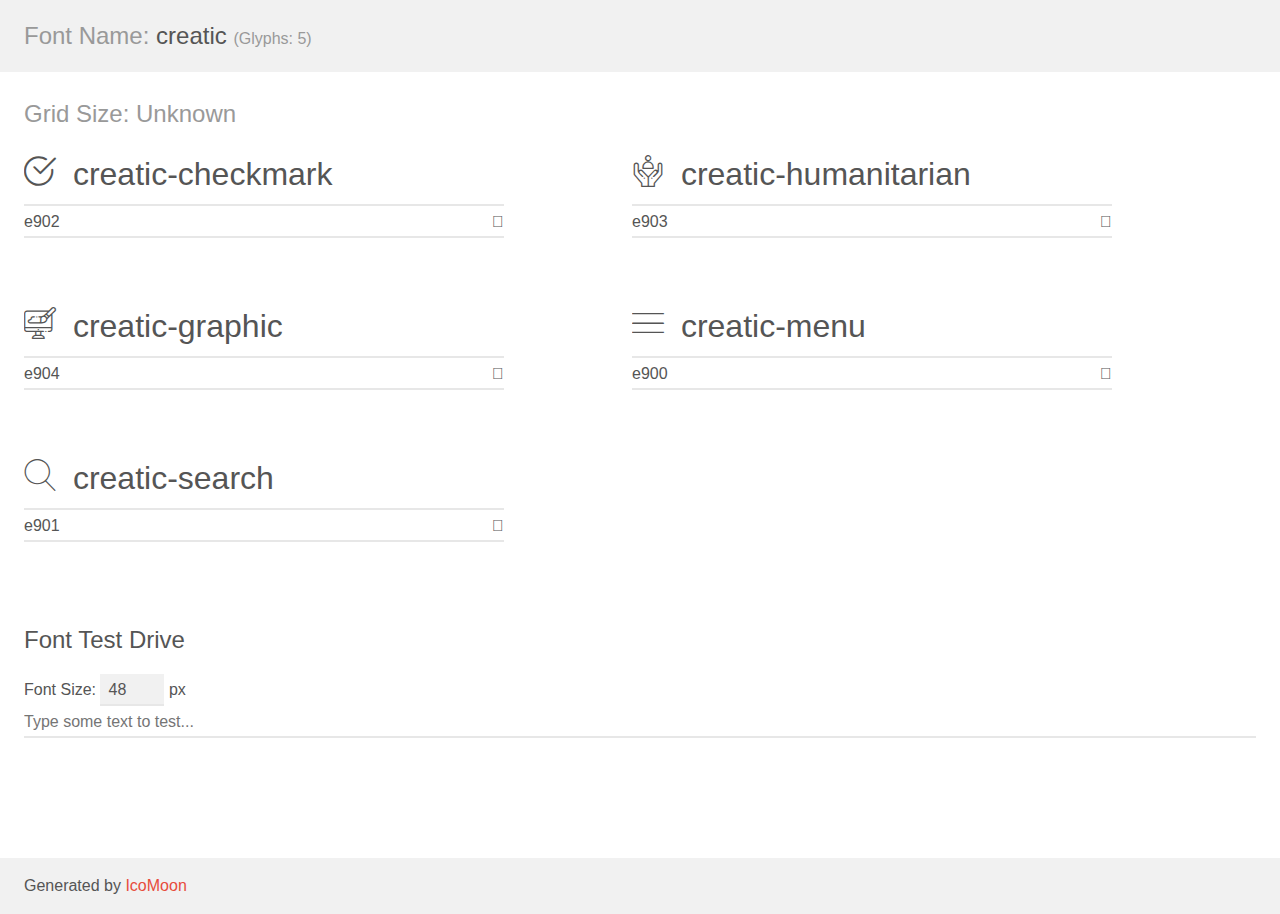
<file: creatic/plugins/creatic-icons/demo.html>
<!doctype html>
<html>
<head>
    <meta charset="utf-8">
    <title>IcoMoon Demo</title>
    <meta name="description" content="An Icon Font Generated By IcoMoon.io">
    <meta name="viewport" content="width=device-width, initial-scale=1">
    <link rel="stylesheet" href="demo-files/demo.css">
    <link rel="stylesheet" href="style.css"></head>
<body>
    <div class="bgc1 clearfix">
        <h1 class="mhmm mvm"><span class="fgc1">Font Name:</span> creatic <small class="fgc1">(Glyphs:&nbsp;5)</small></h1>
    </div>
    <div class="clearfix mhl ptl">
        <h1 class="mvm mtn fgc1">Grid Size: Unknown</h1>
        <div class="glyph fs1">
            <div class="clearfix bshadow0 pbs">
                <span class="creatic-checkmark"></span>
                <span class="mls"> creatic-checkmark</span>
            </div>
            <fieldset class="fs0 size1of1 clearfix hidden-false">
                <input type="text" readonly value="e902" class="unit size1of2" />
                <input type="text" maxlength="1" readonly value="&#xe902;" class="unitRight size1of2 talign-right" />
            </fieldset>
            <div class="fs0 bshadow0 clearfix hidden-true">
                <span class="unit pvs fgc1">liga: </span>
                <input type="text" readonly value="" class="liga unitRight" />
            </div>
        </div>
        <div class="glyph fs1">
            <div class="clearfix bshadow0 pbs">
                <span class="creatic-humanitarian"></span>
                <span class="mls"> creatic-humanitarian</span>
            </div>
            <fieldset class="fs0 size1of1 clearfix hidden-false">
                <input type="text" readonly value="e903" class="unit size1of2" />
                <input type="text" maxlength="1" readonly value="&#xe903;" class="unitRight size1of2 talign-right" />
            </fieldset>
            <div class="fs0 bshadow0 clearfix hidden-true">
                <span class="unit pvs fgc1">liga: </span>
                <input type="text" readonly value="" class="liga unitRight" />
            </div>
        </div>
        <div class="glyph fs1">
            <div class="clearfix bshadow0 pbs">
                <span class="creatic-graphic"></span>
                <span class="mls"> creatic-graphic</span>
            </div>
            <fieldset class="fs0 size1of1 clearfix hidden-false">
                <input type="text" readonly value="e904" class="unit size1of2" />
                <input type="text" maxlength="1" readonly value="&#xe904;" class="unitRight size1of2 talign-right" />
            </fieldset>
            <div class="fs0 bshadow0 clearfix hidden-true">
                <span class="unit pvs fgc1">liga: </span>
                <input type="text" readonly value="" class="liga unitRight" />
            </div>
        </div>
        <div class="glyph fs1">
            <div class="clearfix bshadow0 pbs">
                <span class="creatic-menu"></span>
                <span class="mls"> creatic-menu</span>
            </div>
            <fieldset class="fs0 size1of1 clearfix hidden-false">
                <input type="text" readonly value="e900" class="unit size1of2" />
                <input type="text" maxlength="1" readonly value="&#xe900;" class="unitRight size1of2 talign-right" />
            </fieldset>
            <div class="fs0 bshadow0 clearfix hidden-true">
                <span class="unit pvs fgc1">liga: </span>
                <input type="text" readonly value="" class="liga unitRight" />
            </div>
        </div>
        <div class="glyph fs1">
            <div class="clearfix bshadow0 pbs">
                <span class="creatic-search"></span>
                <span class="mls"> creatic-search</span>
            </div>
            <fieldset class="fs0 size1of1 clearfix hidden-false">
                <input type="text" readonly value="e901" class="unit size1of2" />
                <input type="text" maxlength="1" readonly value="&#xe901;" class="unitRight size1of2 talign-right" />
            </fieldset>
            <div class="fs0 bshadow0 clearfix hidden-true">
                <span class="unit pvs fgc1">liga: </span>
                <input type="text" readonly value="" class="liga unitRight" />
            </div>
        </div>
    </div>

    <!--[if gt IE 8]><!-->
    <div class="mhl clearfix mbl">
        <h1>Font Test Drive</h1>
        <label>
            Font Size: <input id="fontSize" type="number" class="textbox0 mbm"
            min="8" value="48" />
            px
        </label>
        <input id="testText" type="text" class="phl size1of1 mvl"
        placeholder="Type some text to test..." value=""/>
        <div id="testDrive" class="creatic-" style="font-family: creatic">&nbsp;
        </div>
    </div>
    <!--<![endif]-->
    <div class="bgc1 clearfix">
        <p class="mhl">Generated by <a href="https://icomoon.io/app">IcoMoon</a></p>
    </div>

    <script src="demo-files/demo.js"></script>
</body>
</html>
</file>
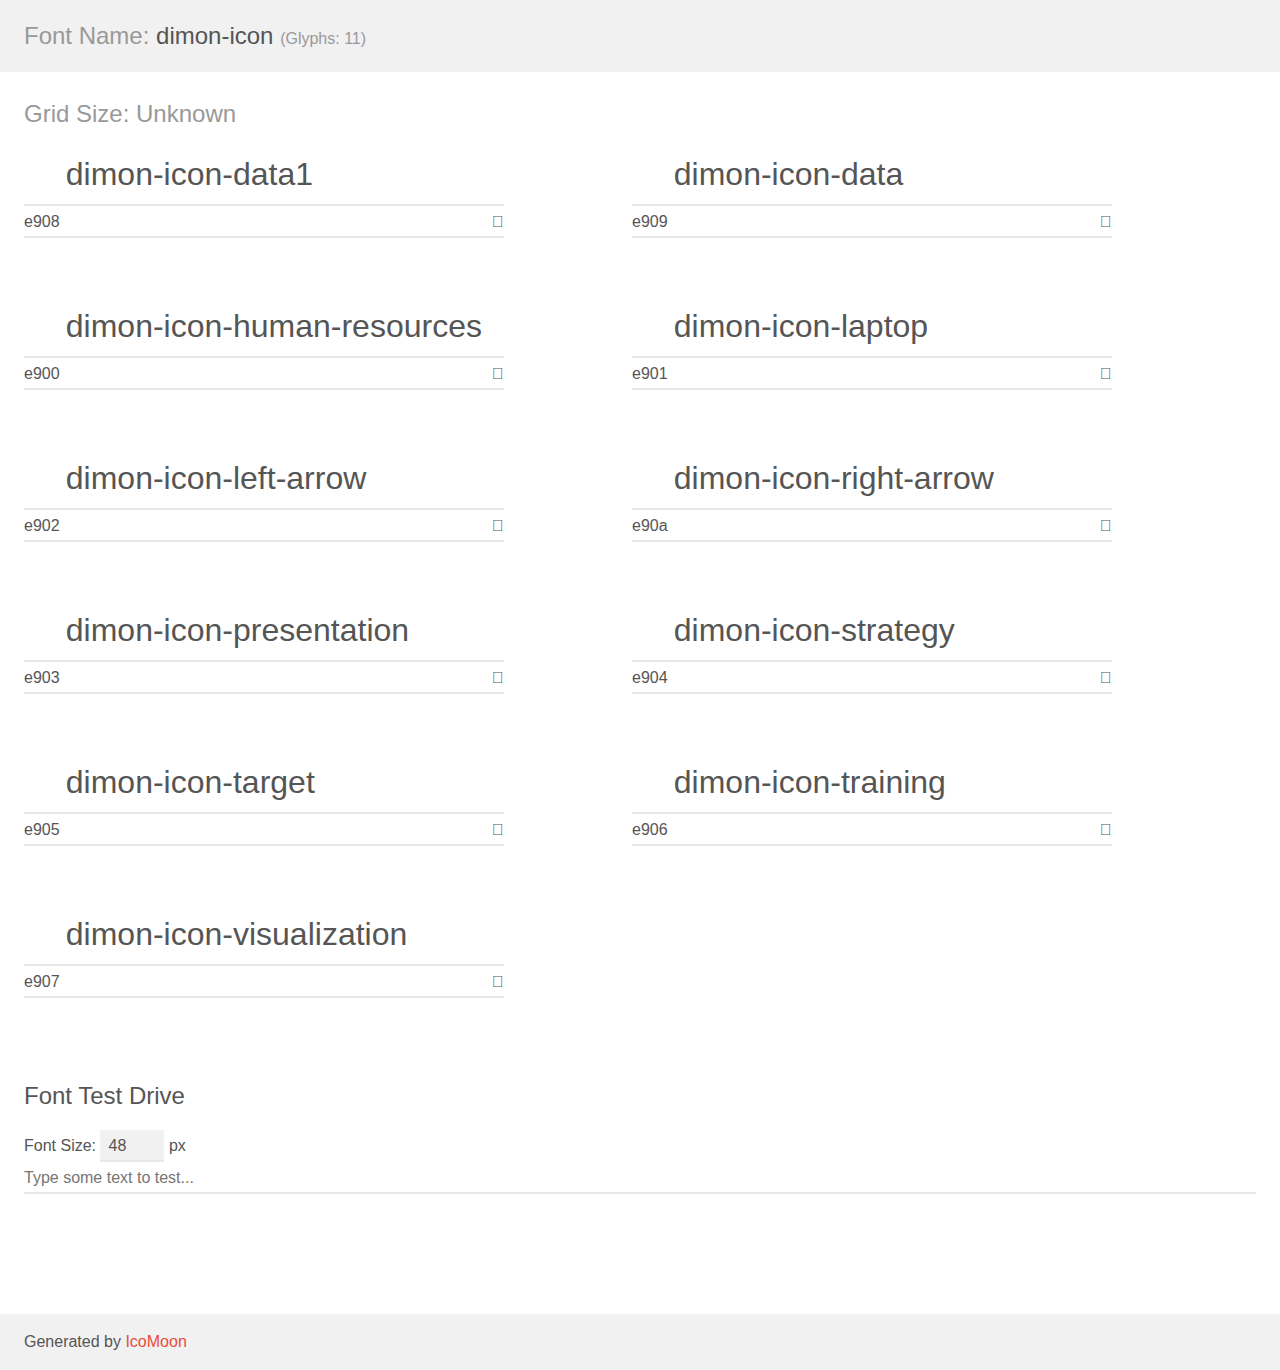
<file: Dimon/plugins/dimon-icons/demo.html>
<!doctype html>
<html>
<head>
    <meta charset="utf-8">
    <title>IcoMoon Demo</title>
    <meta name="description" content="An Icon Font Generated By IcoMoon.io">
    <meta name="viewport" content="width=device-width, initial-scale=1">
    <link rel="stylesheet" href="demo-files/demo.css">
    <link rel="stylesheet" href="style.css"></head>
<body>
    <div class="bgc1 clearfix">
        <h1 class="mhmm mvm"><span class="fgc1">Font Name:</span> dimon-icon <small class="fgc1">(Glyphs:&nbsp;11)</small></h1>
    </div>
    <div class="clearfix mhl ptl">
        <h1 class="mvm mtn fgc1">Grid Size: Unknown</h1>
        <div class="glyph fs1">
            <div class="clearfix bshadow0 pbs">
                <span class="dimon-icon-data1"></span>
                <span class="mls"> dimon-icon-data1</span>
            </div>
            <fieldset class="fs0 size1of1 clearfix hidden-false">
                <input type="text" readonly value="e908" class="unit size1of2" />
                <input type="text" maxlength="1" readonly value="&#xe908;" class="unitRight size1of2 talign-right" />
            </fieldset>
            <div class="fs0 bshadow0 clearfix hidden-true">
                <span class="unit pvs fgc1">liga: </span>
                <input type="text" readonly value="" class="liga unitRight" />
            </div>
        </div>
        <div class="glyph fs1">
            <div class="clearfix bshadow0 pbs">
                <span class="dimon-icon-data"></span>
                <span class="mls"> dimon-icon-data</span>
            </div>
            <fieldset class="fs0 size1of1 clearfix hidden-false">
                <input type="text" readonly value="e909" class="unit size1of2" />
                <input type="text" maxlength="1" readonly value="&#xe909;" class="unitRight size1of2 talign-right" />
            </fieldset>
            <div class="fs0 bshadow0 clearfix hidden-true">
                <span class="unit pvs fgc1">liga: </span>
                <input type="text" readonly value="" class="liga unitRight" />
            </div>
        </div>
        <div class="glyph fs1">
            <div class="clearfix bshadow0 pbs">
                <span class="dimon-icon-human-resources"></span>
                <span class="mls"> dimon-icon-human-resources</span>
            </div>
            <fieldset class="fs0 size1of1 clearfix hidden-false">
                <input type="text" readonly value="e900" class="unit size1of2" />
                <input type="text" maxlength="1" readonly value="&#xe900;" class="unitRight size1of2 talign-right" />
            </fieldset>
            <div class="fs0 bshadow0 clearfix hidden-true">
                <span class="unit pvs fgc1">liga: </span>
                <input type="text" readonly value="" class="liga unitRight" />
            </div>
        </div>
        <div class="glyph fs1">
            <div class="clearfix bshadow0 pbs">
                <span class="dimon-icon-laptop"></span>
                <span class="mls"> dimon-icon-laptop</span>
            </div>
            <fieldset class="fs0 size1of1 clearfix hidden-false">
                <input type="text" readonly value="e901" class="unit size1of2" />
                <input type="text" maxlength="1" readonly value="&#xe901;" class="unitRight size1of2 talign-right" />
            </fieldset>
            <div class="fs0 bshadow0 clearfix hidden-true">
                <span class="unit pvs fgc1">liga: </span>
                <input type="text" readonly value="" class="liga unitRight" />
            </div>
        </div>
        <div class="glyph fs1">
            <div class="clearfix bshadow0 pbs">
                <span class="dimon-icon-left-arrow"></span>
                <span class="mls"> dimon-icon-left-arrow</span>
            </div>
            <fieldset class="fs0 size1of1 clearfix hidden-false">
                <input type="text" readonly value="e902" class="unit size1of2" />
                <input type="text" maxlength="1" readonly value="&#xe902;" class="unitRight size1of2 talign-right" />
            </fieldset>
            <div class="fs0 bshadow0 clearfix hidden-true">
                <span class="unit pvs fgc1">liga: </span>
                <input type="text" readonly value="" class="liga unitRight" />
            </div>
        </div>
        <div class="glyph fs1">
            <div class="clearfix bshadow0 pbs">
                <span class="dimon-icon-right-arrow"></span>
                <span class="mls"> dimon-icon-right-arrow</span>
            </div>
            <fieldset class="fs0 size1of1 clearfix hidden-false">
                <input type="text" readonly value="e90a" class="unit size1of2" />
                <input type="text" maxlength="1" readonly value="&#xe90a;" class="unitRight size1of2 talign-right" />
            </fieldset>
            <div class="fs0 bshadow0 clearfix hidden-true">
                <span class="unit pvs fgc1">liga: </span>
                <input type="text" readonly value="" class="liga unitRight" />
            </div>
        </div>
        <div class="glyph fs1">
            <div class="clearfix bshadow0 pbs">
                <span class="dimon-icon-presentation"></span>
                <span class="mls"> dimon-icon-presentation</span>
            </div>
            <fieldset class="fs0 size1of1 clearfix hidden-false">
                <input type="text" readonly value="e903" class="unit size1of2" />
                <input type="text" maxlength="1" readonly value="&#xe903;" class="unitRight size1of2 talign-right" />
            </fieldset>
            <div class="fs0 bshadow0 clearfix hidden-true">
                <span class="unit pvs fgc1">liga: </span>
                <input type="text" readonly value="" class="liga unitRight" />
            </div>
        </div>
        <div class="glyph fs1">
            <div class="clearfix bshadow0 pbs">
                <span class="dimon-icon-strategy"></span>
                <span class="mls"> dimon-icon-strategy</span>
            </div>
            <fieldset class="fs0 size1of1 clearfix hidden-false">
                <input type="text" readonly value="e904" class="unit size1of2" />
                <input type="text" maxlength="1" readonly value="&#xe904;" class="unitRight size1of2 talign-right" />
            </fieldset>
            <div class="fs0 bshadow0 clearfix hidden-true">
                <span class="unit pvs fgc1">liga: </span>
                <input type="text" readonly value="" class="liga unitRight" />
            </div>
        </div>
        <div class="glyph fs1">
            <div class="clearfix bshadow0 pbs">
                <span class="dimon-icon-target"></span>
                <span class="mls"> dimon-icon-target</span>
            </div>
            <fieldset class="fs0 size1of1 clearfix hidden-false">
                <input type="text" readonly value="e905" class="unit size1of2" />
                <input type="text" maxlength="1" readonly value="&#xe905;" class="unitRight size1of2 talign-right" />
            </fieldset>
            <div class="fs0 bshadow0 clearfix hidden-true">
                <span class="unit pvs fgc1">liga: </span>
                <input type="text" readonly value="" class="liga unitRight" />
            </div>
        </div>
        <div class="glyph fs1">
            <div class="clearfix bshadow0 pbs">
                <span class="dimon-icon-training"></span>
                <span class="mls"> dimon-icon-training</span>
            </div>
            <fieldset class="fs0 size1of1 clearfix hidden-false">
                <input type="text" readonly value="e906" class="unit size1of2" />
                <input type="text" maxlength="1" readonly value="&#xe906;" class="unitRight size1of2 talign-right" />
            </fieldset>
            <div class="fs0 bshadow0 clearfix hidden-true">
                <span class="unit pvs fgc1">liga: </span>
                <input type="text" readonly value="" class="liga unitRight" />
            </div>
        </div>
        <div class="glyph fs1">
            <div class="clearfix bshadow0 pbs">
                <span class="dimon-icon-visualization"></span>
                <span class="mls"> dimon-icon-visualization</span>
            </div>
            <fieldset class="fs0 size1of1 clearfix hidden-false">
                <input type="text" readonly value="e907" class="unit size1of2" />
                <input type="text" maxlength="1" readonly value="&#xe907;" class="unitRight size1of2 talign-right" />
            </fieldset>
            <div class="fs0 bshadow0 clearfix hidden-true">
                <span class="unit pvs fgc1">liga: </span>
                <input type="text" readonly value="" class="liga unitRight" />
            </div>
        </div>
    </div>

    <!--[if gt IE 8]><!-->
    <div class="mhl clearfix mbl">
        <h1>Font Test Drive</h1>
        <label>
            Font Size: <input id="fontSize" type="number" class="textbox0 mbm"
            min="8" value="48" />
            px
        </label>
        <input id="testText" type="text" class="phl size1of1 mvl"
        placeholder="Type some text to test..." value=""/>
        <div id="testDrive" class="dimon-icon-" style="font-family: dimon-icon">&nbsp;
        </div>
    </div>
    <!--<![endif]-->
    <div class="bgc1 clearfix">
        <p class="mhl">Generated by <a href="https://icomoon.io/app">IcoMoon</a></p>
    </div>

    <script src="demo-files/demo.js"></script>
</body>
</html>
</file>
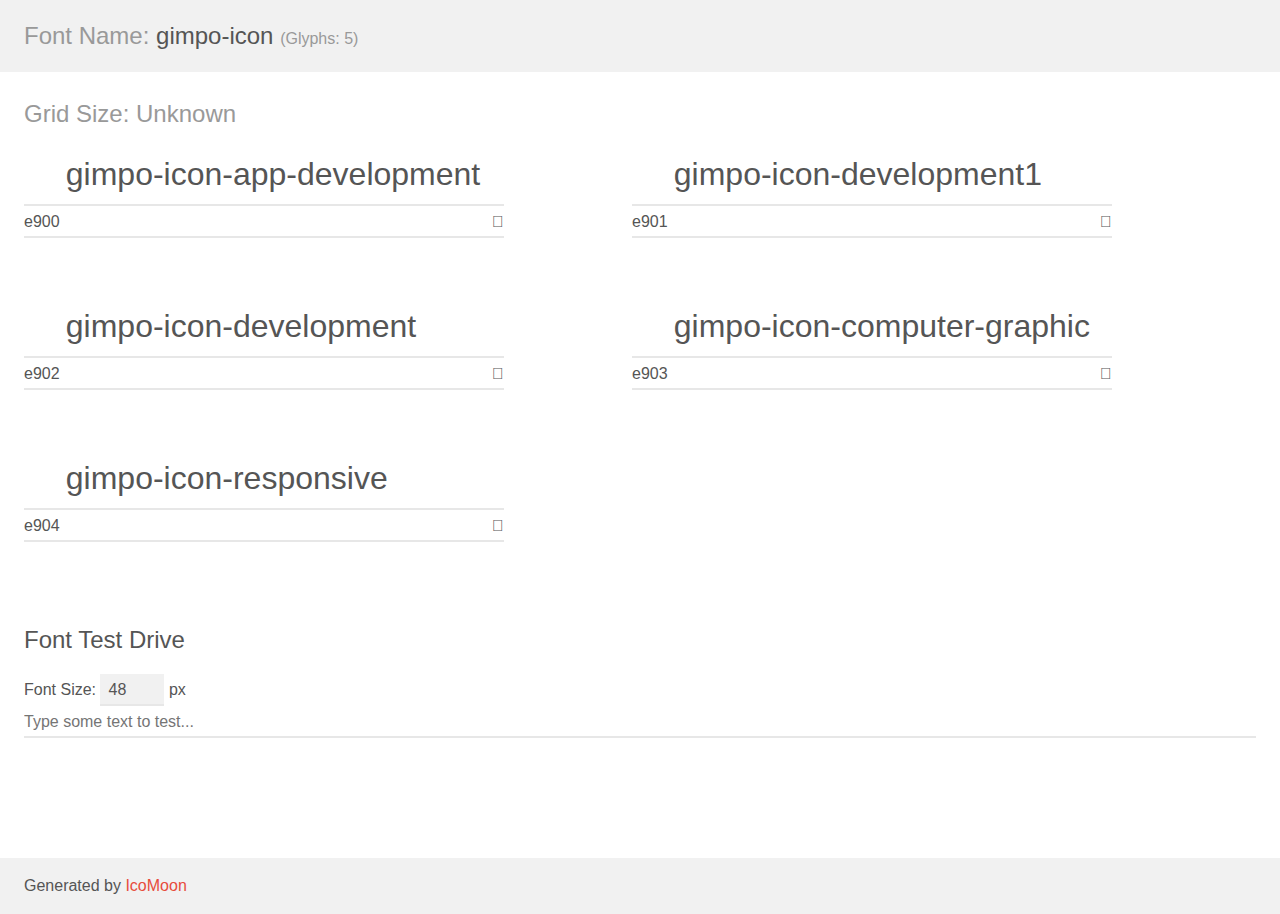
<file: gimpo/plugins/gimpo-icons/demo.html>
<!doctype html>
<html>
<head>
    <meta charset="utf-8">
    <title>IcoMoon Demo</title>
    <meta name="description" content="An Icon Font Generated By IcoMoon.io">
    <meta name="viewport" content="width=device-width, initial-scale=1">
    <link rel="stylesheet" href="demo-files/demo.css">
    <link rel="stylesheet" href="style.css"></head>
<body>
    <div class="bgc1 clearfix">
        <h1 class="mhmm mvm"><span class="fgc1">Font Name:</span> gimpo-icon <small class="fgc1">(Glyphs:&nbsp;5)</small></h1>
    </div>
    <div class="clearfix mhl ptl">
        <h1 class="mvm mtn fgc1">Grid Size: Unknown</h1>
        <div class="glyph fs1">
            <div class="clearfix bshadow0 pbs">
                <span class="gimpo-icon-app-development"></span>
                <span class="mls"> gimpo-icon-app-development</span>
            </div>
            <fieldset class="fs0 size1of1 clearfix hidden-false">
                <input type="text" readonly value="e900" class="unit size1of2" />
                <input type="text" maxlength="1" readonly value="&#xe900;" class="unitRight size1of2 talign-right" />
            </fieldset>
            <div class="fs0 bshadow0 clearfix hidden-true">
                <span class="unit pvs fgc1">liga: </span>
                <input type="text" readonly value="" class="liga unitRight" />
            </div>
        </div>
        <div class="glyph fs1">
            <div class="clearfix bshadow0 pbs">
                <span class="gimpo-icon-development1"></span>
                <span class="mls"> gimpo-icon-development1</span>
            </div>
            <fieldset class="fs0 size1of1 clearfix hidden-false">
                <input type="text" readonly value="e901" class="unit size1of2" />
                <input type="text" maxlength="1" readonly value="&#xe901;" class="unitRight size1of2 talign-right" />
            </fieldset>
            <div class="fs0 bshadow0 clearfix hidden-true">
                <span class="unit pvs fgc1">liga: </span>
                <input type="text" readonly value="" class="liga unitRight" />
            </div>
        </div>
        <div class="glyph fs1">
            <div class="clearfix bshadow0 pbs">
                <span class="gimpo-icon-development"></span>
                <span class="mls"> gimpo-icon-development</span>
            </div>
            <fieldset class="fs0 size1of1 clearfix hidden-false">
                <input type="text" readonly value="e902" class="unit size1of2" />
                <input type="text" maxlength="1" readonly value="&#xe902;" class="unitRight size1of2 talign-right" />
            </fieldset>
            <div class="fs0 bshadow0 clearfix hidden-true">
                <span class="unit pvs fgc1">liga: </span>
                <input type="text" readonly value="" class="liga unitRight" />
            </div>
        </div>
        <div class="glyph fs1">
            <div class="clearfix bshadow0 pbs">
                <span class="gimpo-icon-computer-graphic"></span>
                <span class="mls"> gimpo-icon-computer-graphic</span>
            </div>
            <fieldset class="fs0 size1of1 clearfix hidden-false">
                <input type="text" readonly value="e903" class="unit size1of2" />
                <input type="text" maxlength="1" readonly value="&#xe903;" class="unitRight size1of2 talign-right" />
            </fieldset>
            <div class="fs0 bshadow0 clearfix hidden-true">
                <span class="unit pvs fgc1">liga: </span>
                <input type="text" readonly value="" class="liga unitRight" />
            </div>
        </div>
        <div class="glyph fs1">
            <div class="clearfix bshadow0 pbs">
                <span class="gimpo-icon-responsive"></span>
                <span class="mls"> gimpo-icon-responsive</span>
            </div>
            <fieldset class="fs0 size1of1 clearfix hidden-false">
                <input type="text" readonly value="e904" class="unit size1of2" />
                <input type="text" maxlength="1" readonly value="&#xe904;" class="unitRight size1of2 talign-right" />
            </fieldset>
            <div class="fs0 bshadow0 clearfix hidden-true">
                <span class="unit pvs fgc1">liga: </span>
                <input type="text" readonly value="" class="liga unitRight" />
            </div>
        </div>
    </div>

    <!--[if gt IE 8]><!-->
    <div class="mhl clearfix mbl">
        <h1>Font Test Drive</h1>
        <label>
            Font Size: <input id="fontSize" type="number" class="textbox0 mbm"
            min="8" value="48" />
            px
        </label>
        <input id="testText" type="text" class="phl size1of1 mvl"
        placeholder="Type some text to test..." value=""/>
        <div id="testDrive" class="gimpo-icon-" style="font-family: gimpo-icon">&nbsp;
        </div>
    </div>
    <!--<![endif]-->
    <div class="bgc1 clearfix">
        <p class="mhl">Generated by <a href="https://icomoon.io/app">IcoMoon</a></p>
    </div>

    <script src="demo-files/demo.js"></script>
</body>
</html>
</file>
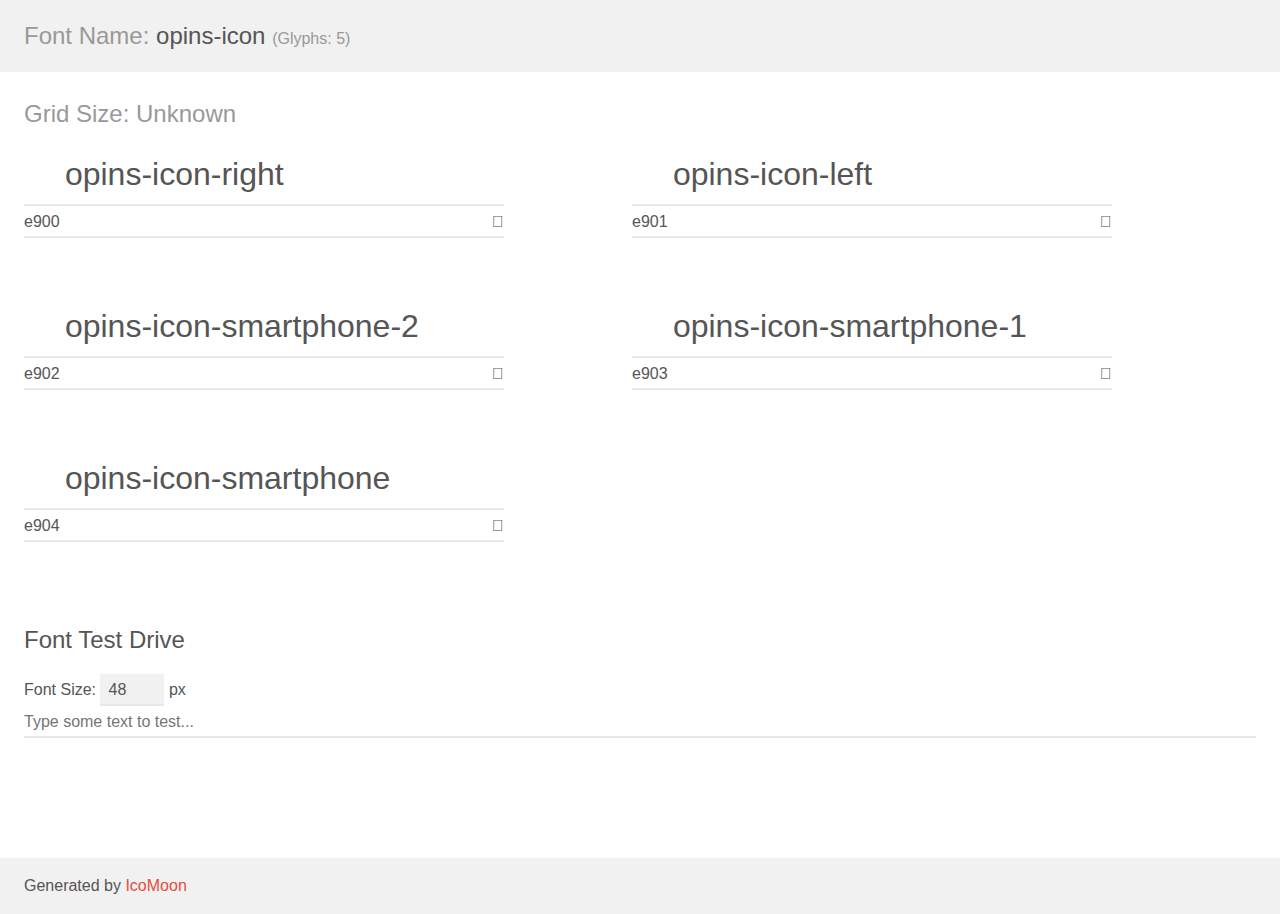
<file: opins/plugins/opins-icon/demo.html>
<!doctype html>
<html>
<head>
    <meta charset="utf-8">
    <title>IcoMoon Demo</title>
    <meta name="description" content="An Icon Font Generated By IcoMoon.io">
    <meta name="viewport" content="width=device-width, initial-scale=1">
    <link rel="stylesheet" href="demo-files/demo.css">
    <link rel="stylesheet" href="style.css"></head>
<body>
    <div class="bgc1 clearfix">
        <h1 class="mhmm mvm"><span class="fgc1">Font Name:</span> opins-icon <small class="fgc1">(Glyphs:&nbsp;5)</small></h1>
    </div>
    <div class="clearfix mhl ptl">
        <h1 class="mvm mtn fgc1">Grid Size: Unknown</h1>
        <div class="glyph fs1">
            <div class="clearfix bshadow0 pbs">
                <span class="opins-icon-right">
                
                </span>
                <span class="mls"> opins-icon-right</span>
            </div>
            <fieldset class="fs0 size1of1 clearfix hidden-false">
                <input type="text" readonly value="e900" class="unit size1of2" />
                <input type="text" maxlength="1" readonly value="&#xe900;" class="unitRight size1of2 talign-right" />
            </fieldset>
            <div class="fs0 bshadow0 clearfix hidden-true">
                <span class="unit pvs fgc1">liga: </span>
                <input type="text" readonly value="" class="liga unitRight" />
            </div>
        </div>
        <div class="glyph fs1">
            <div class="clearfix bshadow0 pbs">
                <span class="opins-icon-left">
                
                </span>
                <span class="mls"> opins-icon-left</span>
            </div>
            <fieldset class="fs0 size1of1 clearfix hidden-false">
                <input type="text" readonly value="e901" class="unit size1of2" />
                <input type="text" maxlength="1" readonly value="&#xe901;" class="unitRight size1of2 talign-right" />
            </fieldset>
            <div class="fs0 bshadow0 clearfix hidden-true">
                <span class="unit pvs fgc1">liga: </span>
                <input type="text" readonly value="" class="liga unitRight" />
            </div>
        </div>
        <div class="glyph fs1">
            <div class="clearfix bshadow0 pbs">
                <span class="opins-icon-smartphone-2">
                
                </span>
                <span class="mls"> opins-icon-smartphone-2</span>
            </div>
            <fieldset class="fs0 size1of1 clearfix hidden-false">
                <input type="text" readonly value="e902" class="unit size1of2" />
                <input type="text" maxlength="1" readonly value="&#xe902;" class="unitRight size1of2 talign-right" />
            </fieldset>
            <div class="fs0 bshadow0 clearfix hidden-true">
                <span class="unit pvs fgc1">liga: </span>
                <input type="text" readonly value="" class="liga unitRight" />
            </div>
        </div>
        <div class="glyph fs1">
            <div class="clearfix bshadow0 pbs">
                <span class="opins-icon-smartphone-1">
                
                </span>
                <span class="mls"> opins-icon-smartphone-1</span>
            </div>
            <fieldset class="fs0 size1of1 clearfix hidden-false">
                <input type="text" readonly value="e903" class="unit size1of2" />
                <input type="text" maxlength="1" readonly value="&#xe903;" class="unitRight size1of2 talign-right" />
            </fieldset>
            <div class="fs0 bshadow0 clearfix hidden-true">
                <span class="unit pvs fgc1">liga: </span>
                <input type="text" readonly value="" class="liga unitRight" />
            </div>
        </div>
        <div class="glyph fs1">
            <div class="clearfix bshadow0 pbs">
                <span class="opins-icon-smartphone">
                
                </span>
                <span class="mls"> opins-icon-smartphone</span>
            </div>
            <fieldset class="fs0 size1of1 clearfix hidden-false">
                <input type="text" readonly value="e904" class="unit size1of2" />
                <input type="text" maxlength="1" readonly value="&#xe904;" class="unitRight size1of2 talign-right" />
            </fieldset>
            <div class="fs0 bshadow0 clearfix hidden-true">
                <span class="unit pvs fgc1">liga: </span>
                <input type="text" readonly value="" class="liga unitRight" />
            </div>
        </div>
    </div>

    <!--[if gt IE 8]><!-->
    <div class="mhl clearfix mbl">
        <h1>Font Test Drive</h1>
        <label>
            Font Size: <input id="fontSize" type="number" class="textbox0 mbm"
            min="8" value="48" />
            px
        </label>
        <input id="testText" type="text" class="phl size1of1 mvl"
        placeholder="Type some text to test..." value=""/>
        <div id="testDrive" class="opins-icon-">&nbsp;
        </div>
    </div>
    <!--<![endif]-->
    <div class="bgc1 clearfix">
        <p class="mhl">Generated by <a href="https://icomoon.io/app">IcoMoon</a></p>
    </div>

    <script src="demo-files/demo.js"></script>
</body>
</html>
</file>
<file: creatic/plugins/creatic-icons/demo-files/demo.css>
body {
  padding: 0;
  margin: 0;
  font-family: sans-serif;
  font-size: 1em;
  line-height: 1.5;
  color: #555;
  background: #fff;
}
h1 {
  font-size: 1.5em;
  font-weight: normal;
}
small {
  font-size: .66666667em;
}
a {
  color: #e74c3c;
  text-decoration: none;
}
a:hover, a:focus {
  box-shadow: 0 1px #e74c3c;
}
.bshadow0, input {
  box-shadow: inset 0 -2px #e7e7e7;
}
input:hover {
  box-shadow: inset 0 -2px #ccc;
}
input, fieldset {
  font-family: sans-serif;
  font-size: 1em;
  margin: 0;
  padding: 0;
  border: 0;
}
input {
  color: inherit;
  line-height: 1.5;
  height: 1.5em;
  padding: .25em 0;
}
input:focus {
  outline: none;
  box-shadow: inset 0 -2px #449fdb;
}
.glyph {
  font-size: 16px;
  width: 15em;
  padding-bottom: 1em;
  margin-right: 4em;
  margin-bottom: 1em;
  float: left;
  overflow: hidden;
}
.liga {
  width: 80%;
  width: calc(100% - 2.5em);
}
.talign-right {
  text-align: right;
}
.talign-center {
  text-align: center;
}
.bgc1 {
  background: #f1f1f1;
}
.fgc1 {
  color: #999;
}
.fgc0 {
  color: #000;
}
p {
  margin-top: 1em;
  margin-bottom: 1em;
}
.mvm {
  margin-top: .75em;
  margin-bottom: .75em;
}
.mtn {
  margin-top: 0;
}
.mtl, .mal {
  margin-top: 1.5em;
}
.mbl, .mal {
  margin-bottom: 1.5em;
}
.mal, .mhl {
  margin-left: 1.5em;
  margin-right: 1.5em;
}
.mhmm {
  margin-left: 1em;
  margin-right: 1em;
}
.mls {
  margin-left: .25em;
}
.ptl {
  padding-top: 1.5em;
}
.pbs, .pvs {
  padding-bottom: .25em;
}
.pvs, .pts {
  padding-top: .25em;
}
.unit {
  float: left;
}
.unitRight {
  float: right;
}
.size1of2 {
  width: 50%;
}
.size1of1 {
  width: 100%;
}
.clearfix:before, .clearfix:after {
  content: " ";
  display: table;
}
.clearfix:after {
  clear: both;
}
.hidden-true {
  display: none;
}
.textbox0 {
  width: 3em;
  background: #f1f1f1;
  padding: .25em .5em;
  line-height: 1.5;
  height: 1.5em;
}
#testDrive {
  display: block;
  padding-top: 24px;
  line-height: 1.5;
}
.fs0 {
  font-size: 16px;
}
.fs1 {
  font-size: 32px;
}
</file>
<file: creatic/plugins/creatic-icons/style.css>
@font-face {
  font-family: 'creatic';
  src:  url('fonts/creatic.eot?oqq2cg');
  src:  url('fonts/creatic.eot?oqq2cg#iefix') format('embedded-opentype'),
    url('fonts/creatic.ttf?oqq2cg') format('truetype'),
    url('fonts/creatic.woff?oqq2cg') format('woff'),
    url('fonts/creatic.svg?oqq2cg#creatic') format('svg');
  font-weight: normal;
  font-style: normal;
  font-display: block;
}

[class^="creatic-"], [class*=" creatic-"] {
  /* use !important to prevent issues with browser extensions that change fonts */
  font-family: 'creatic' !important;
  speak: none;
  font-style: normal;
  font-weight: normal;
  font-variant: normal;
  text-transform: none;
  line-height: 1;

  /* Better Font Rendering =========== */
  -webkit-font-smoothing: antialiased;
  -moz-osx-font-smoothing: grayscale;
}

.creatic-checkmark:before {
  content: "\e902";
}
.creatic-humanitarian:before {
  content: "\e903";
}
.creatic-graphic:before {
  content: "\e904";
}
.creatic-menu:before {
  content: "\e900";
}
.creatic-search:before {
  content: "\e901";
}
</file>
<file: Dimon/plugins/dimon-icons/demo-files/demo.css>
body {
  padding: 0;
  margin: 0;
  font-family: sans-serif;
  font-size: 1em;
  line-height: 1.5;
  color: #555;
  background: #fff;
}
h1 {
  font-size: 1.5em;
  font-weight: normal;
}
small {
  font-size: .66666667em;
}
a {
  color: #e74c3c;
  text-decoration: none;
}
a:hover, a:focus {
  box-shadow: 0 1px #e74c3c;
}
.bshadow0, input {
  box-shadow: inset 0 -2px #e7e7e7;
}
input:hover {
  box-shadow: inset 0 -2px #ccc;
}
input, fieldset {
  font-family: sans-serif;
  font-size: 1em;
  margin: 0;
  padding: 0;
  border: 0;
}
input {
  color: inherit;
  line-height: 1.5;
  height: 1.5em;
  padding: .25em 0;
}
input:focus {
  outline: none;
  box-shadow: inset 0 -2px #449fdb;
}
.glyph {
  font-size: 16px;
  width: 15em;
  padding-bottom: 1em;
  margin-right: 4em;
  margin-bottom: 1em;
  float: left;
  overflow: hidden;
}
.liga {
  width: 80%;
  width: calc(100% - 2.5em);
}
.talign-right {
  text-align: right;
}
.talign-center {
  text-align: center;
}
.bgc1 {
  background: #f1f1f1;
}
.fgc1 {
  color: #999;
}
.fgc0 {
  color: #000;
}
p {
  margin-top: 1em;
  margin-bottom: 1em;
}
.mvm {
  margin-top: .75em;
  margin-bottom: .75em;
}
.mtn {
  margin-top: 0;
}
.mtl, .mal {
  margin-top: 1.5em;
}
.mbl, .mal {
  margin-bottom: 1.5em;
}
.mal, .mhl {
  margin-left: 1.5em;
  margin-right: 1.5em;
}
.mhmm {
  margin-left: 1em;
  margin-right: 1em;
}
.mls {
  margin-left: .25em;
}
.ptl {
  padding-top: 1.5em;
}
.pbs, .pvs {
  padding-bottom: .25em;
}
.pvs, .pts {
  padding-top: .25em;
}
.unit {
  float: left;
}
.unitRight {
  float: right;
}
.size1of2 {
  width: 50%;
}
.size1of1 {
  width: 100%;
}
.clearfix:before, .clearfix:after {
  content: " ";
  display: table;
}
.clearfix:after {
  clear: both;
}
.hidden-true {
  display: none;
}
.textbox0 {
  width: 3em;
  background: #f1f1f1;
  padding: .25em .5em;
  line-height: 1.5;
  height: 1.5em;
}
#testDrive {
  display: block;
  padding-top: 24px;
  line-height: 1.5;
}
.fs0 {
  font-size: 16px;
}
.fs1 {
  font-size: 32px;
}
</file>
<file: Dimon/plugins/dimon-icons/style.css>
@font-face {
  font-family: 'dimon-icon';
  src:  url('https://cdn.statically.io/gh/webzite-github-io/webzite/d6524481/Dimon/plugins/dimon-icons/fonts/dimon-icon.eot');
  src:  url('https://cdn.statically.io/gh/webzite-github-io/webzite/d6524481/Dimon/plugins/dimon-icons/fonts/dimon-icon.eot') format('embedded-opentype'),
    url('https://cdn.statically.io/gh/webzite-github-io/webzite/d6524481/Dimon/plugins/dimon-icons/fonts/dimon-icon.ttf') format('truetype'),
    url('https://cdn.statically.io/gh/webzite-github-io/webzite/d6524481/Dimon/plugins/dimon-icons/fonts/dimon-icon.woff') format('woff'),
    url('https://cdn.statically.io/gh/webzite-github-io/webzite/d6524481/Dimon/plugins/dimon-icons/fonts/dimon-icon.svg') format('svg');
  font-weight: normal;
  font-style: normal;
  font-display: block;
}

[class^="dimon-icon-"], [class*=" dimon-icon-"] {
  /* use !important to prevent issues with browser extensions that change fonts */
  font-family: 'dimon-icon' !important;
  speak: none;
  font-style: normal;
  font-weight: normal;
  font-variant: normal;
  text-transform: none;
  line-height: 1;

  /* Better Font Rendering =========== */
  -webkit-font-smoothing: antialiased;
  -moz-osx-font-smoothing: grayscale;
}

.dimon-icon-data1:before {
  content: "\e908";
}
.dimon-icon-data:before {
  content: "\e909";
}
.dimon-icon-human-resources:before {
  content: "\e900";
}
.dimon-icon-laptop:before {
  content: "\e901";
}
.dimon-icon-left-arrow:before {
  content: "\e902";
}
.dimon-icon-right-arrow:before {
  content: "\e90a";
}
.dimon-icon-presentation:before {
  content: "\e903";
}
.dimon-icon-strategy:before {
  content: "\e904";
}
.dimon-icon-target:before {
  content: "\e905";
}
.dimon-icon-training:before {
  content: "\e906";
}
.dimon-icon-visualization:before {
  content: "\e907";
}
</file>
<file: gimpo/plugins/gimpo-icons/demo-files/demo.css>
body {
  padding: 0;
  margin: 0;
  font-family: sans-serif;
  font-size: 1em;
  line-height: 1.5;
  color: #555;
  background: #fff;
}
h1 {
  font-size: 1.5em;
  font-weight: normal;
}
small {
  font-size: .66666667em;
}
a {
  color: #e74c3c;
  text-decoration: none;
}
a:hover, a:focus {
  box-shadow: 0 1px #e74c3c;
}
.bshadow0, input {
  box-shadow: inset 0 -2px #e7e7e7;
}
input:hover {
  box-shadow: inset 0 -2px #ccc;
}
input, fieldset {
  font-family: sans-serif;
  font-size: 1em;
  margin: 0;
  padding: 0;
  border: 0;
}
input {
  color: inherit;
  line-height: 1.5;
  height: 1.5em;
  padding: .25em 0;
}
input:focus {
  outline: none;
  box-shadow: inset 0 -2px #449fdb;
}
.glyph {
  font-size: 16px;
  width: 15em;
  padding-bottom: 1em;
  margin-right: 4em;
  margin-bottom: 1em;
  float: left;
  overflow: hidden;
}
.liga {
  width: 80%;
  width: calc(100% - 2.5em);
}
.talign-right {
  text-align: right;
}
.talign-center {
  text-align: center;
}
.bgc1 {
  background: #f1f1f1;
}
.fgc1 {
  color: #999;
}
.fgc0 {
  color: #000;
}
p {
  margin-top: 1em;
  margin-bottom: 1em;
}
.mvm {
  margin-top: .75em;
  margin-bottom: .75em;
}
.mtn {
  margin-top: 0;
}
.mtl, .mal {
  margin-top: 1.5em;
}
.mbl, .mal {
  margin-bottom: 1.5em;
}
.mal, .mhl {
  margin-left: 1.5em;
  margin-right: 1.5em;
}
.mhmm {
  margin-left: 1em;
  margin-right: 1em;
}
.mls {
  margin-left: .25em;
}
.ptl {
  padding-top: 1.5em;
}
.pbs, .pvs {
  padding-bottom: .25em;
}
.pvs, .pts {
  padding-top: .25em;
}
.unit {
  float: left;
}
.unitRight {
  float: right;
}
.size1of2 {
  width: 50%;
}
.size1of1 {
  width: 100%;
}
.clearfix:before, .clearfix:after {
  content: " ";
  display: table;
}
.clearfix:after {
  clear: both;
}
.hidden-true {
  display: none;
}
.textbox0 {
  width: 3em;
  background: #f1f1f1;
  padding: .25em .5em;
  line-height: 1.5;
  height: 1.5em;
}
#testDrive {
  display: block;
  padding-top: 24px;
  line-height: 1.5;
}
.fs0 {
  font-size: 16px;
}
.fs1 {
  font-size: 32px;
}
</file>
<file: gimpo/plugins/gimpo-icons/style.css>
@font-face {
  font-family: 'gimpo-icon';
  src:  url('https://cdn.statically.io/gh/webzite-github-io/webzite/aac1f617/gimpo/plugins/gimpo-icons/fonts/gimpo-icon.eot');
  src:  url('https://cdn.statically.io/gh/webzite-github-io/webzite/aac1f617/gimpo/plugins/gimpo-icons/fonts/gimpo-icon.eot') format('embedded-opentype'),
    url('https://cdn.statically.io/gh/webzite-github-io/webzite/aac1f617/gimpo/plugins/gimpo-icons/fonts/gimpo-icon.ttf') format('truetype'),
    url('https://cdn.statically.io/gh/webzite-github-io/webzite/aac1f617/gimpo/plugins/gimpo-icons/fonts/gimpo-icon.woff') format('woff'),
    url('https://cdn.statically.io/gh/webzite-github-io/webzite/aac1f617/gimpo/plugins/gimpo-icons/fonts/gimpo-icon.svg') format('svg');
  font-weight: normal;
  font-style: normal;
  font-display: block;
}

[class^="gimpo-icon-"], [class*=" gimpo-icon-"] {
  /* use !important to prevent issues with browser extensions that change fonts */
  font-family: 'gimpo-icon' !important;
  speak: none;
  font-style: normal;
  font-weight: normal;
  font-variant: normal;
  text-transform: none;
  line-height: 1;

  /* Better Font Rendering =========== */
  -webkit-font-smoothing: antialiased;
  -moz-osx-font-smoothing: grayscale;
}

.gimpo-icon-app-development:before {
  content: "\e900";
}
.gimpo-icon-development1:before {
  content: "\e901";
}
.gimpo-icon-development:before {
  content: "\e902";
}
.gimpo-icon-computer-graphic:before {
  content: "\e903";
}
.gimpo-icon-responsive:before {
  content: "\e904";
}
</file>
<file: opins/plugins/opins-icon/demo-files/demo.css>
body {
  padding: 0;
  margin: 0;
  font-family: sans-serif;
  font-size: 1em;
  line-height: 1.5;
  color: #555;
  background: #fff;
}
h1 {
  font-size: 1.5em;
  font-weight: normal;
}
small {
  font-size: .66666667em;
}
a {
  color: #e74c3c;
  text-decoration: none;
}
a:hover, a:focus {
  box-shadow: 0 1px #e74c3c;
}
.bshadow0, input {
  box-shadow: inset 0 -2px #e7e7e7;
}
input:hover {
  box-shadow: inset 0 -2px #ccc;
}
input, fieldset {
  font-family: sans-serif;
  font-size: 1em;
  margin: 0;
  padding: 0;
  border: 0;
}
input {
  color: inherit;
  line-height: 1.5;
  height: 1.5em;
  padding: .25em 0;
}
input:focus {
  outline: none;
  box-shadow: inset 0 -2px #449fdb;
}
.glyph {
  font-size: 16px;
  width: 15em;
  padding-bottom: 1em;
  margin-right: 4em;
  margin-bottom: 1em;
  float: left;
  overflow: hidden;
}
.liga {
  width: 80%;
  width: calc(100% - 2.5em);
}
.talign-right {
  text-align: right;
}
.talign-center {
  text-align: center;
}
.bgc1 {
  background: #f1f1f1;
}
.fgc1 {
  color: #999;
}
.fgc0 {
  color: #000;
}
p {
  margin-top: 1em;
  margin-bottom: 1em;
}
.mvm {
  margin-top: .75em;
  margin-bottom: .75em;
}
.mtn {
  margin-top: 0;
}
.mtl, .mal {
  margin-top: 1.5em;
}
.mbl, .mal {
  margin-bottom: 1.5em;
}
.mal, .mhl {
  margin-left: 1.5em;
  margin-right: 1.5em;
}
.mhmm {
  margin-left: 1em;
  margin-right: 1em;
}
.mls {
  margin-left: .25em;
}
.ptl {
  padding-top: 1.5em;
}
.pbs, .pvs {
  padding-bottom: .25em;
}
.pvs, .pts {
  padding-top: .25em;
}
.unit {
  float: left;
}
.unitRight {
  float: right;
}
.size1of2 {
  width: 50%;
}
.size1of1 {
  width: 100%;
}
.clearfix:before, .clearfix:after {
  content: " ";
  display: table;
}
.clearfix:after {
  clear: both;
}
.hidden-true {
  display: none;
}
.textbox0 {
  width: 3em;
  background: #f1f1f1;
  padding: .25em .5em;
  line-height: 1.5;
  height: 1.5em;
}
#testDrive {
  display: block;
  padding-top: 24px;
  line-height: 1.5;
}
.fs0 {
  font-size: 16px;
}
.fs1 {
  font-size: 32px;
}
</file>
<file: opins/plugins/opins-icon/style.css>
@font-face {
  font-family: 'opins-icon';
  src:  url('https://cdn.statically.io/gh/webzite-github-io/webzite/8b0ea027/opins/plugins/opins-icon/fonts/opins-icon.eot');
  src:  url('https://cdn.statically.io/gh/webzite-github-io/webzite/8b0ea027/opins/plugins/opins-icon/fonts/opins-icon.eot') format('embedded-opentype'),
    url('https://cdn.statically.io/gh/webzite-github-io/webzite/8b0ea027/opins/plugins/opins-icon/fonts/opins-icon.ttf') format('truetype'),
    url('https://cdn.statically.io/gh/webzite-github-io/webzite/8b0ea027/opins/plugins/opins-icon/fonts/opins-icon.woff') format('woff'),
    url('https://cdn.statically.io/gh/webzite-github-io/webzite/8b0ea027/opins/plugins/opins-icon/fonts/opins-icon.svg') format('svg');
  font-weight: normal;
  font-style: normal;
}

[class^="opins-icon-"], [class*=" opins-icon-"] {
  /* use !important to prevent issues with browser extensions that change fonts */
  font-family: 'opins-icon' !important;
  speak: none;
  font-style: normal;
  font-weight: normal;
  font-variant: normal;
  text-transform: none;
  line-height: 1;

  /* Better Font Rendering =========== */
  -webkit-font-smoothing: antialiased;
  -moz-osx-font-smoothing: grayscale;
}

.opins-icon-right:before {
  content: "\e900";
}
.opins-icon-left:before {
  content: "\e901";
}
.opins-icon-smartphone-2:before {
  content: "\e902";
}
.opins-icon-smartphone-1:before {
  content: "\e903";
}
.opins-icon-smartphone:before {
  content: "\e904";
}
</file>
